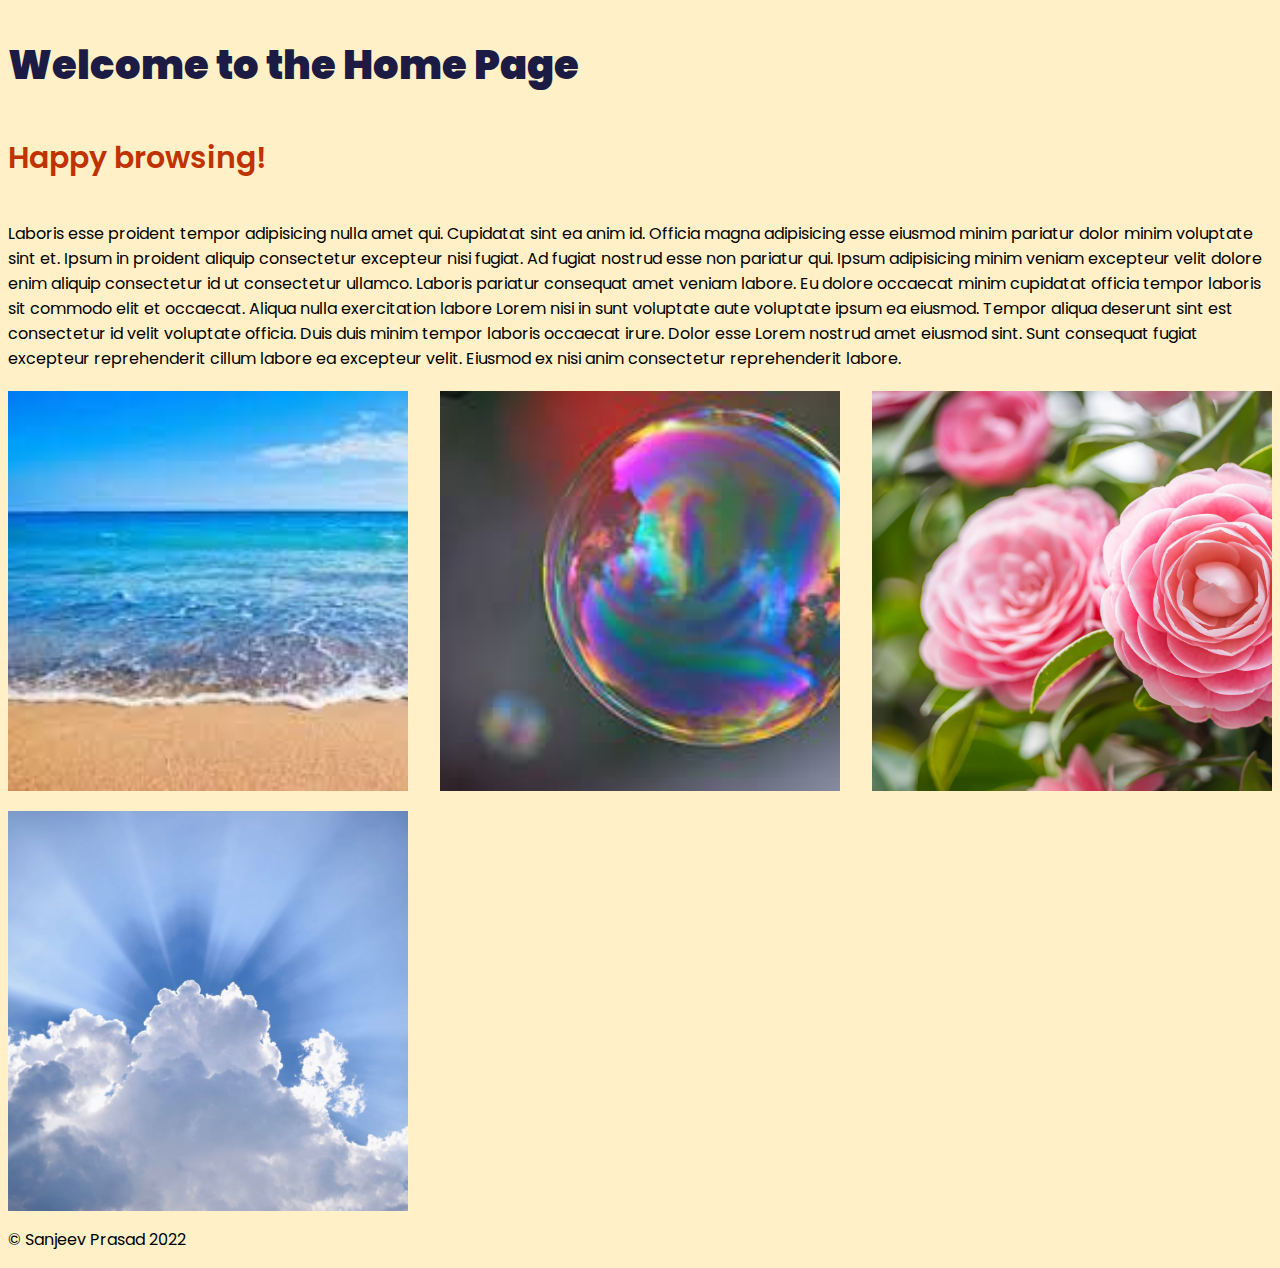
<file: index.html>
<!DOCTYPE html>
<!--[if lt IE 7]>      <html class="no-js lt-ie9 lt-ie8 lt-ie7"> <![endif]-->
<!--[if IE 7]>         <html class="no-js lt-ie9 lt-ie8"> <![endif]-->
<!--[if IE 8]>         <html class="no-js lt-ie9"> <![endif]-->
<!--[if gt IE 8]>      <html class="no-js"> <!--<![endif]-->
<html>
  <head>
    <meta charset="utf-8" />
    <meta http-equiv="X-UA-Compatible" content="IE=edge" />
    <title>Home Page</title>
    <meta name="description" content="" />
    <meta name="viewport" content="width=device-width, initial-scale=1" />
    <link rel="stylesheet" href="index.css" />

  </head>
  <body>
    <!--[if lt IE 7]>
      <p class="browsehappy">
        You are using an <strong>outdated</strong> browser. Please
        <a href="#">upgrade your browser</a> to improve your experience.
      </p>
    <![endif]-->

    <script src="" async defer></script>

    <div class="container">
        <header>
          <h1>Welcome to the Home Page</h1>
          <h4>Happy browsing!</h4>
          Laboris esse proident tempor adipisicing nulla amet qui. Cupidatat sint
          ea anim id. Officia magna adipisicing esse eiusmod minim pariatur dolor
          minim voluptate sint et. Ipsum in proident aliquip consectetur excepteur
          nisi fugiat. Ad fugiat nostrud esse non pariatur qui. Ipsum adipisicing
          minim veniam excepteur velit dolore enim aliquip consectetur id ut
          consectetur ullamco. Laboris pariatur consequat amet veniam labore. Eu
          dolore occaecat minim cupidatat officia tempor laboris sit commodo elit
          et occaecat. Aliqua nulla exercitation labore Lorem nisi in sunt
          voluptate aute voluptate ipsum ea eiusmod. Tempor aliqua deserunt sint
          est consectetur id velit voluptate officia. Duis duis minim tempor
          laboris occaecat irure. Dolor esse Lorem nostrud amet eiusmod sint. Sunt
          consequat fugiat excepteur reprehenderit cillum labore ea excepteur
          velit. Eiusmod ex nisi anim consectetur reprehenderit labore.
        </header>
        <div class="imgBox"><img src="beach.jpeg" alt="beach image"></div>        
        <div class="imgBox"><img src="bubbles.jpeg" alt="bubbles image"></div>
        <div class="imgBox"><img src="flowers.jpeg" alt="flowers image"></div>
        <div class="imgBox"><img src="clouds.jpeg" alt="clouds image"></div>
      </div>
      <footer>
          <p>&copy Sanjeev Prasad 2022</p>
      </footer>
  </body>
</html>
</file>
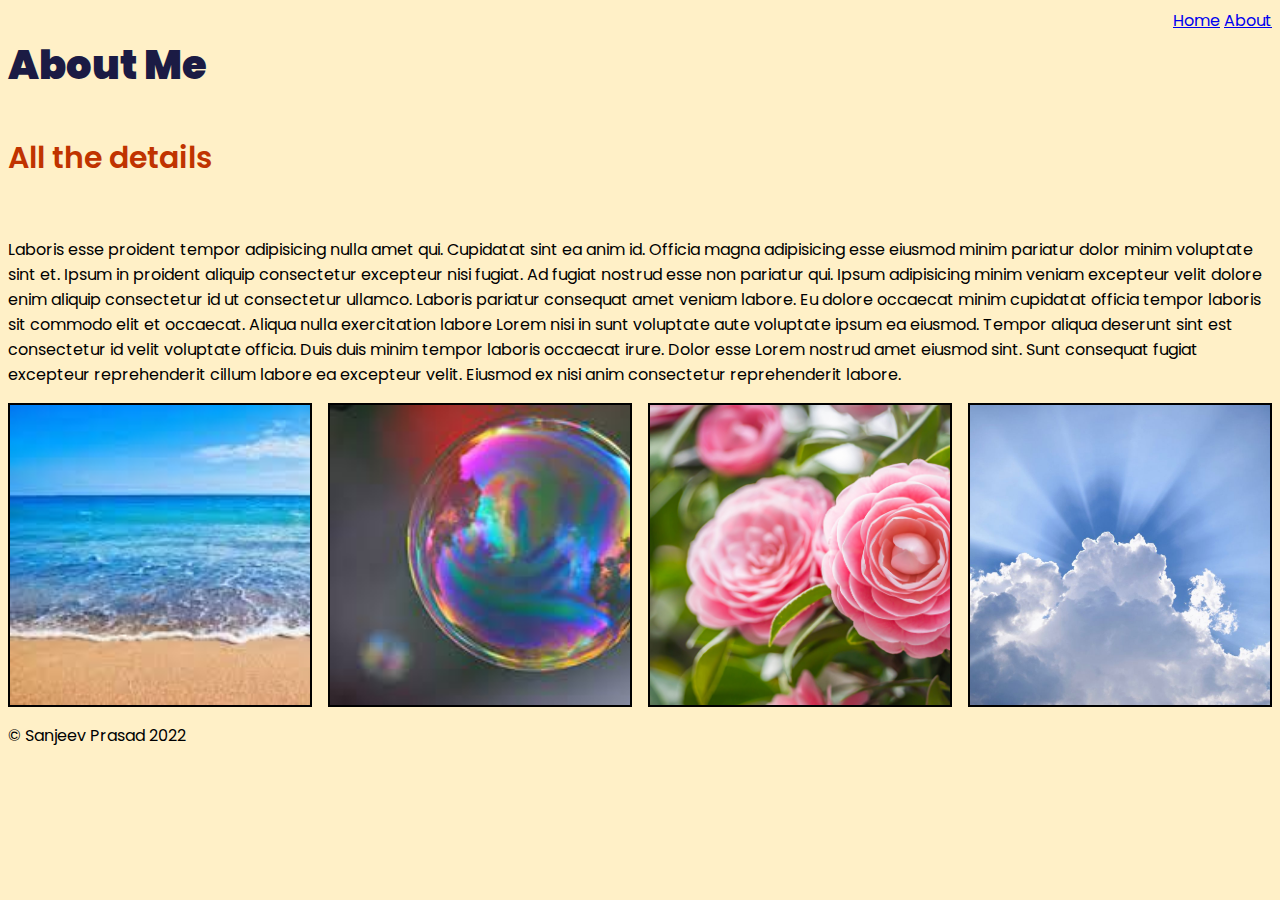
<file: about.html>
<!DOCTYPE html>
<!--[if lt IE 7]>      <html class="no-js lt-ie9 lt-ie8 lt-ie7"> <![endif]-->
<!--[if IE 7]>         <html class="no-js lt-ie9 lt-ie8"> <![endif]-->
<!--[if IE 8]>         <html class="no-js lt-ie9"> <![endif]-->
<!--[if gt IE 8]>      <html class="no-js"> <!--<![endif]-->
<html>
  <head>
    <meta charset="utf-8" />
    <meta http-equiv="X-UA-Compatible" content="IE=edge" />
    <title>About Me</title>
    <meta name="description" content="" />
    <meta name="viewport" content="width=device-width, initial-scale=1" />
    <link rel="stylesheet" href="about.css" />
  </head>
  <body>
    <!--[if lt IE 7]>
      <p class="browsehappy">
        You are using an <strong>outdated</strong> browser. Please
        <a href="#">upgrade your browser</a> to improve your experience.
      </p>
    <![endif]-->
    <script src="" async defer></script>

    <div class="container">
      <header>
        <h1>About Me</h1>
        <h4>All the details</h4>
      </header>
      <nav>
        <a href="index.html">Home</a>
        <a href="about.html">About</a>
      </nav>
      <p>
        Laboris esse proident tempor adipisicing nulla amet qui. Cupidatat sint
        ea anim id. Officia magna adipisicing esse eiusmod minim pariatur dolor
        minim voluptate sint et. Ipsum in proident aliquip consectetur excepteur
        nisi fugiat. Ad fugiat nostrud esse non pariatur qui. Ipsum adipisicing
        minim veniam excepteur velit dolore enim aliquip consectetur id ut
        consectetur ullamco. Laboris pariatur consequat amet veniam labore. Eu
        dolore occaecat minim cupidatat officia tempor laboris sit commodo elit
        et occaecat. Aliqua nulla exercitation labore Lorem nisi in sunt
        voluptate aute voluptate ipsum ea eiusmod. Tempor aliqua deserunt sint
        est consectetur id velit voluptate officia. Duis duis minim tempor
        laboris occaecat irure. Dolor esse Lorem nostrud amet eiusmod sint. Sunt
        consequat fugiat excepteur reprehenderit cillum labore ea excepteur
        velit. Eiusmod ex nisi anim consectetur reprehenderit labore.
      </p>

      <div class="imgBox"><img src="beach.jpeg" alt="beach image" /></div>
      <div class="imgBox"><img src="bubbles.jpeg" alt="bubbles image" /></div>
      <div class="imgBox"><img src="flowers.jpeg" alt="flowers image" /></div>
      <div class="imgBox"><img src="clouds.jpeg" alt="clouds image" /></div>
    </div>

    <footer>
      <p>&copy Sanjeev Prasad 2022</p>
    </footer>
  </body>
</html>
</file>
<file: index.css>
@import url("https://fonts.googleapis.com/css2?family=Poppins:wght@300;600;900&display=swap");
body {
  background-color: #fff0c7;
  font-family: 'Poppins', sans-serif;
}

.container {
  display: -webkit-box;
  display: -ms-flexbox;
  display: flex;
  -ms-flex-wrap: wrap;
      flex-wrap: wrap;
  -webkit-box-pack: justify;
      -ms-flex-pack: justify;
          justify-content: space-between;
}

.imgBox {
  width: 400px;
  height: 400px;
  margin-top: 20px;
  overflow: hidden;
}

.imgBox img {
  height: 100%;
}

header h1 {
  font-size: 40px;
  color: #1b1b44;
  font-weight: 900;
}

header h4 {
  font-size: 30px;
  color: #c03300;
  font-weight: 600;
}
/*# sourceMappingURL=index.css.map */
</file>
<file: about.css>
@import url("https://fonts.googleapis.com/css2?family=Poppins:wght@300;600;900&display=swap");
body {
  background-color: #fff0c7;
  font-family: 'Poppins', sans-serif;
}

.container {
  display: -webkit-box;
  display: -ms-flexbox;
  display: flex;
  -ms-flex-wrap: wrap;
      flex-wrap: wrap;
  -webkit-box-pack: justify;
      -ms-flex-pack: justify;
          justify-content: space-between;
}

.imgBox {
  width: 300px;
  height: 300px;
  border: 2px solid black;
  -webkit-transition: .5s ease-in-out;
  transition: .5s ease-in-out;
  overflow: hidden;
  -webkit-animation: imageAnim 6s;
          animation: imageAnim 6s;
  -webkit-animation-fill-mode: forwards;
          animation-fill-mode: forwards;
  -webkit-animation-timing-function: linear;
          animation-timing-function: linear;
  -webkit-animation-iteration-count: infinite;
          animation-iteration-count: infinite;
  -webkit-animation-direction: alternate;
          animation-direction: alternate;
}

.imgBox:hover {
  -webkit-box-shadow: 4px 4px #f5dd0a;
          box-shadow: 4px 4px #f5dd0a;
  -webkit-transform: rotate(20deg);
          transform: rotate(20deg);
}

.imgBox img {
  height: 100%;
}

@-webkit-keyframes imageAnim {
  0% {
    margin-left: 0px;
  }
  50% {
    margin-left: 145px;
  }
  100% {
    margin-right: 0;
  }
}

@keyframes imageAnim {
  0% {
    margin-left: 0px;
  }
  50% {
    margin-left: 145px;
  }
  100% {
    margin-right: 0;
  }
}

header h1 {
  font-size: 40px;
  color: #1b1b44;
  font-weight: 900;
}

header h4 {
  font-size: 30px;
  color: #c03300;
  font-weight: 600;
}
/*# sourceMappingURL=about.css.map */
</file>
